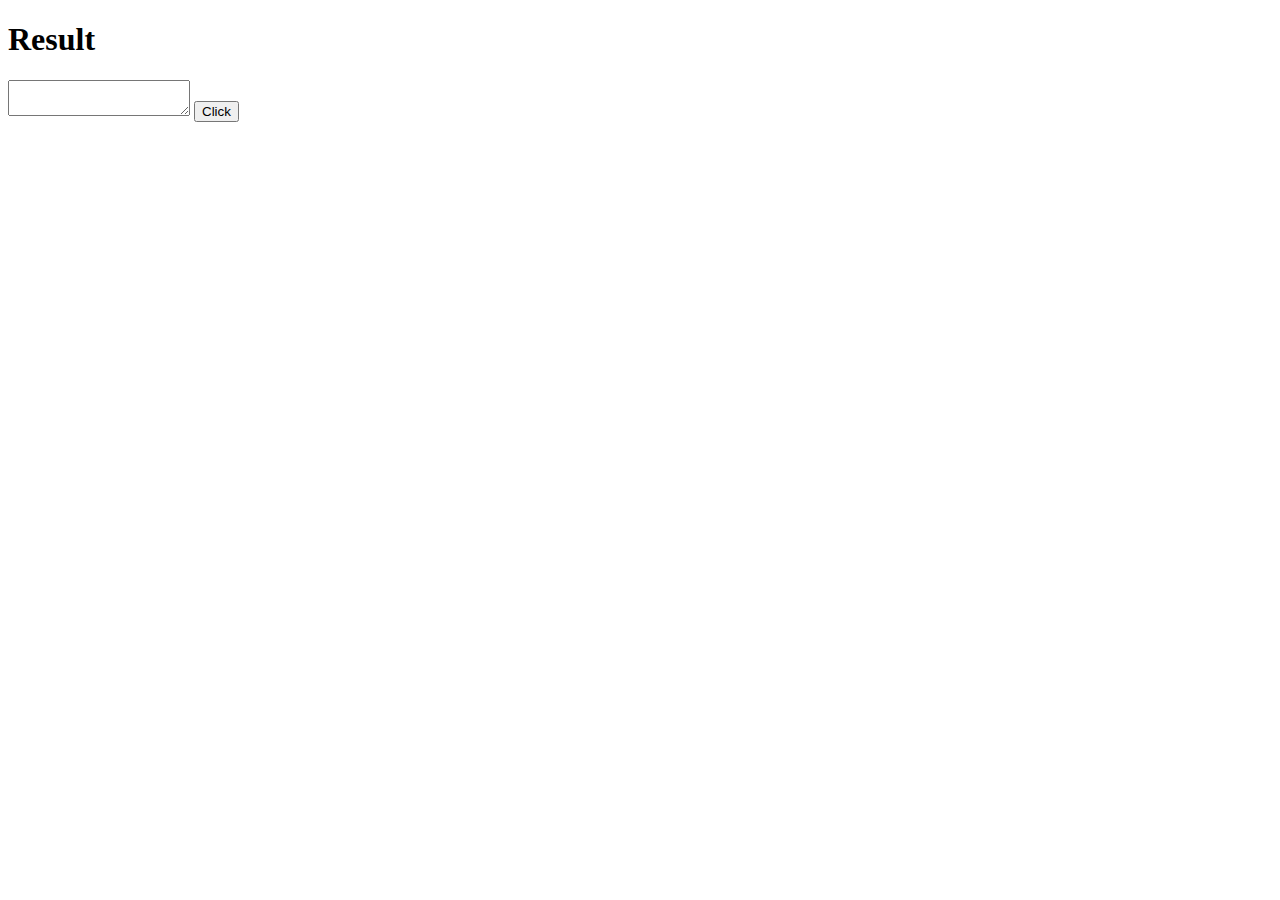
<file: garbage/index.html>
<!DOCTYPE html>
<html lang="en">
<head>
    <meta charset="UTF-8">
    <meta name="viewport" content="width=device-width, initial-scale=1.0">
    <title>Document</title>
</head>
<body>
    <h1 class="result">Result</h1>
    <pre id="json"></pre>
    <textarea id="firstbox"></textarea>
    <button onclick="performPost()">Click</button>

    

    <script src="https://code.jquery.com/jquery-3.5.1.min.js"></script>
    <script>
        function performPost(){
            $.ajax({
                type: "POST",
                url: "{{url_for('create_file')}}",
                data: {"uid":"600505603"},
                success: function(data){
                    console.log(data);
                },
                dataType: "json"
            })
        }
    </script>
    
</body>
</html>
</file>
